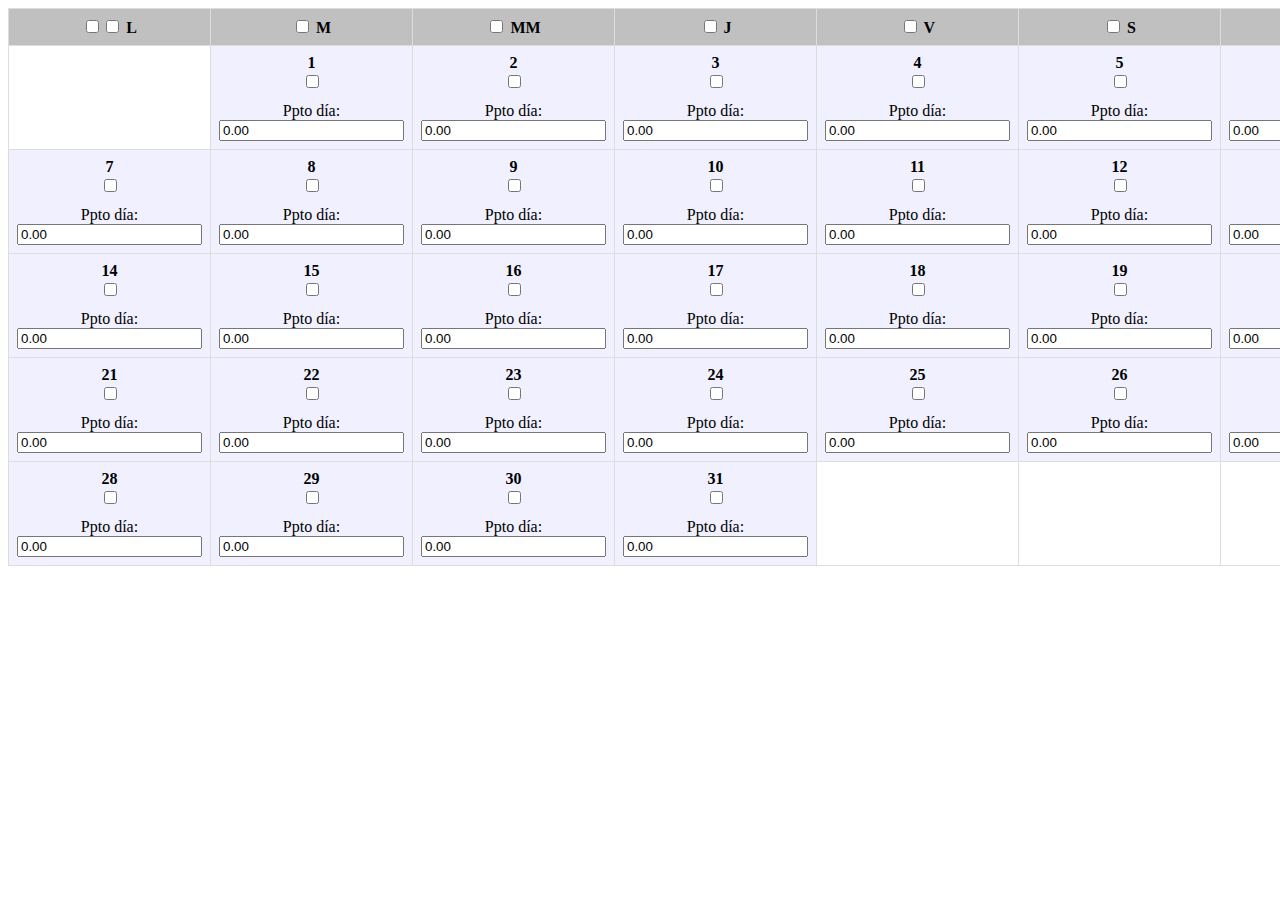
<file: calendario/index.html>
<!DOCTYPE html>
<html lang="es">
<head>
    <meta charset="UTF-8">
    <meta name="viewport" content="width=device-width, initial-scale=1.0">
    <link rel="stylesheet" href="style.css">
    <title>Calendario de Julio</title>
</head>
<body>
    <table>
        <thead>
            <tr class="header-row">
                <!-- <th></th> -->
                <th><input type="checkbox" id="select-all-month" onchange="toggleAllMonth(this)"><input type="checkbox" id="select-sunday" onchange="toggleWeekday('sunday', this)"> L</th>
                <th><input type="checkbox" id="select-monday" onchange="toggleWeekday('monday', this)"> M</th>
                <th><input type="checkbox" id="select-tuesday" onchange="toggleWeekday('tuesday', this)"> MM</th>
                <th><input type="checkbox" id="select-wednesday" onchange="toggleWeekday('wednesday', this)"> J</th>
                <th><input type="checkbox" id="select-thursday" onchange="toggleWeekday('thursday', this)"> V</th>
                <th><input type="checkbox" id="select-friday" onchange="toggleWeekday('friday', this)"> S</th>
                <th><input type="checkbox" id="select-saturday" onchange="toggleWeekday('saturday', this)"> D</th>
            </tr>
        </thead>
        <tbody id="calendar-body">
            <!-- Aquí se generarán los días del mes -->
        </tbody>
    </table>
    <script src="app.js"></script>
</body>
</html>
</file>
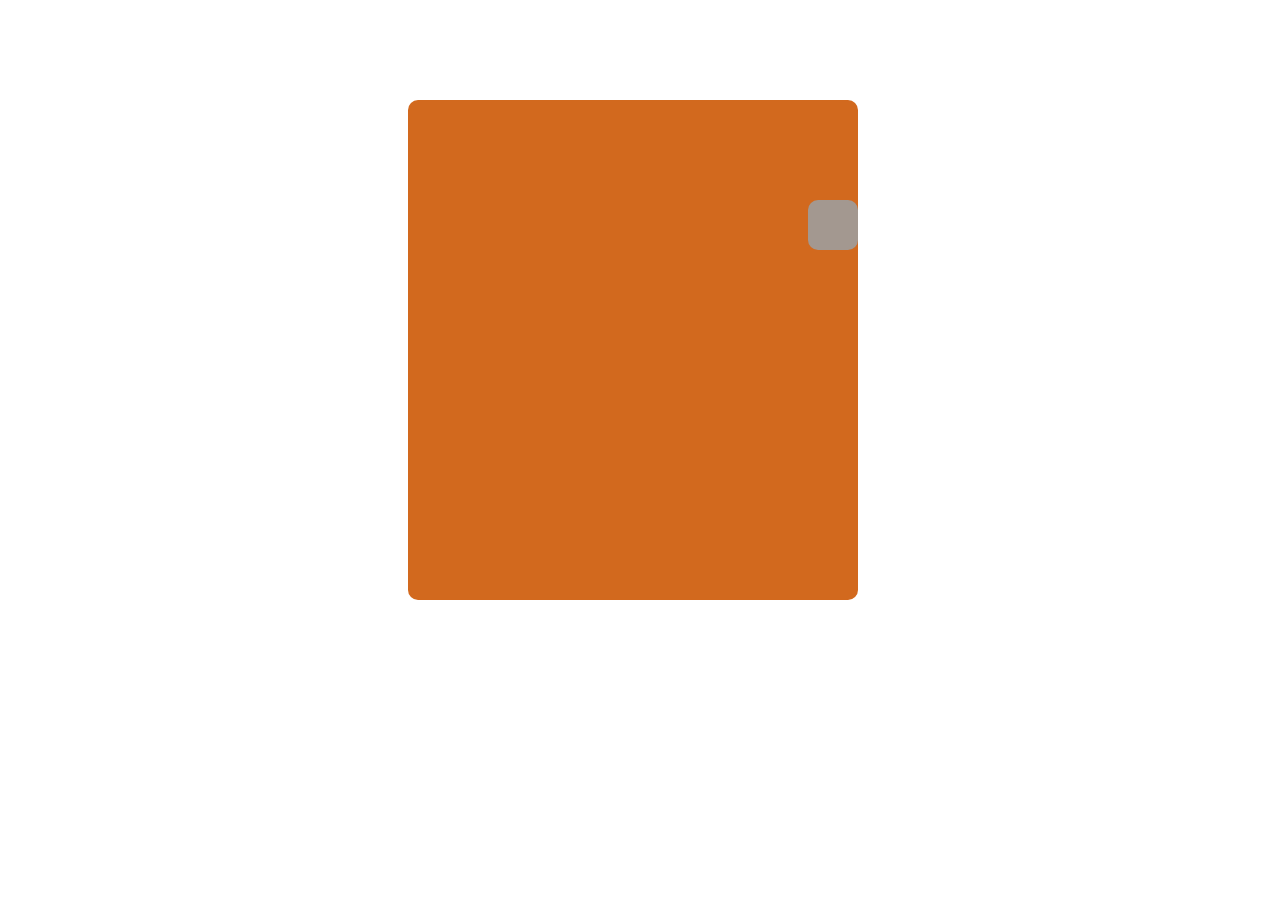
<file: html/pantalla/index.html>
<!DOCTYPE html>
<html lang="en">
<head>
    <meta charset="UTF-8">
    <meta name="viewport" content="width=device-width, initial-scale=1.0">
    <link rel="stylesheet" href="style.css">
    <title>Proyect</title>
</head>
<body>
    <div class="container">
        <div class="header">
            
        </div>
    </div>
</body>
</html>
</file>
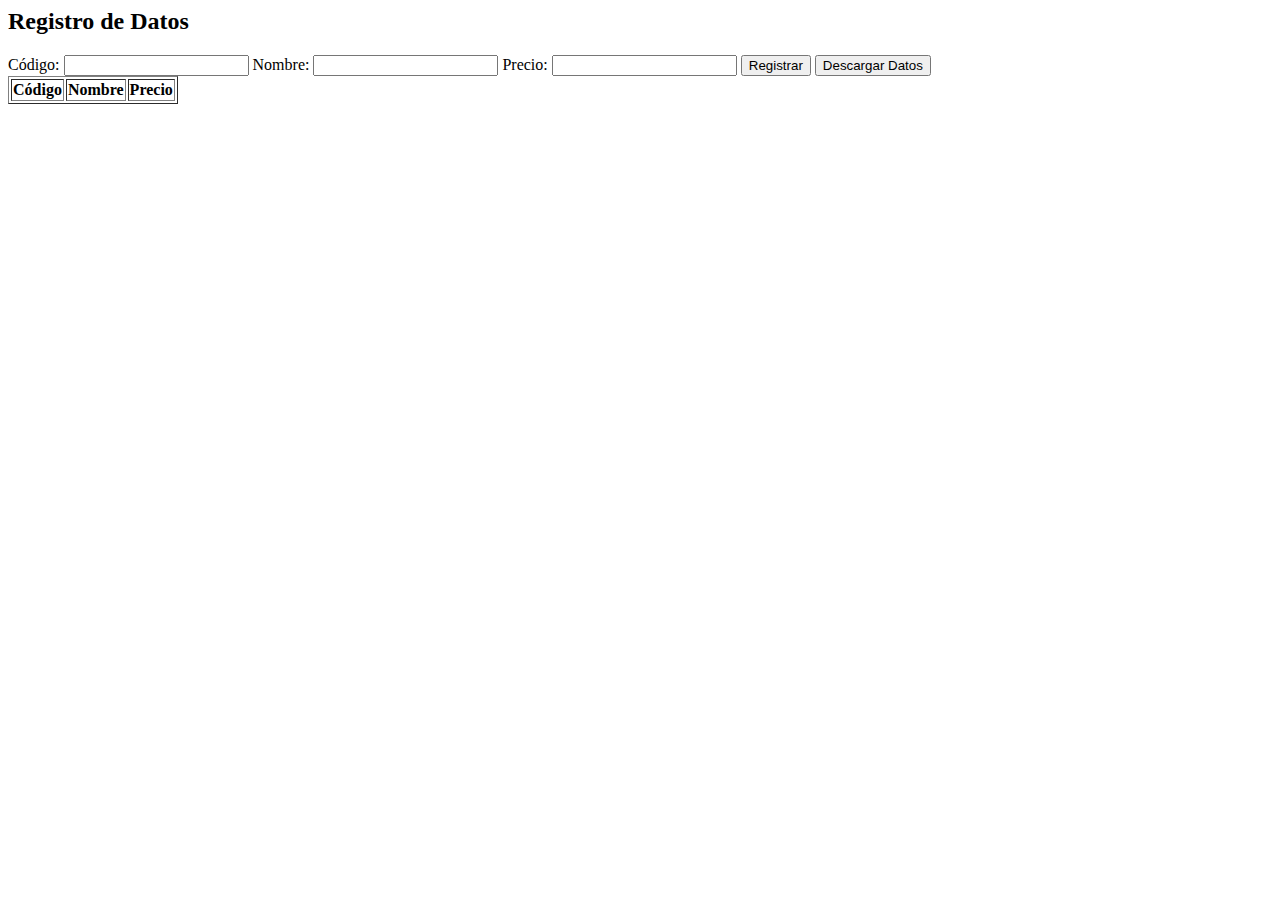
<file: php/FuncionBajar/index.html>
<html lang="es">
  <head>
  <meta charset="UTF-8">
  <meta name="viewport" content="width=device-width, initial-scale=1.0">
  <title>Registro de Datos</title>
<link rel="stylesheet" href="https://cdn.jsdelivr.net/npm/bootstrap@5.0.2/dist/css/bootstrap.min.css" rel="stylesheet" integrity="sha384-EVSTQN3/azprG1Anm3QDgpJLIm9Nao0Yz1ztcQTwFspd3yD65VohhpuuCOmLASjC" crossorigin="anonymous">
</head>
<body>
  <h2>Registro de Datos</h2>

  <label for="codigo">Código:</label>
  <input type="text" id="codigo" class="form-control">

  <label for="nombre">Nombre:</label>
  <input type="text" id="nombre" class="form-control">

  <label for="precio">Precio:</label>
  <input type="text" id="precio" class="form-control">

  <button onclick="registrarDatos()" class="btn btn-primary">Registrar</button>
  <button onclick="bajarDatos()" class="btn btn-primary">Descargar Datos</button>

  <table id="tablaDatos" border="1" class="table table-striped">
    <tbody><tr>
      <th>Código</th>
      <th>Nombre</th>
      <th>Precio</th>
    </tr>
  </tbody></table>

  <script>
    function registrarDatos() {
      var codigo = document.getElementById("codigo").value;
      var nombre = document.getElementById("nombre").value;
      var precio = document.getElementById("precio").value;

      var tabla = document.getElementById("tablaDatos");
      var row = tabla.insertRow(1);

      var cell1 = row.insertCell(0);
      var cell2 = row.insertCell(1);
      var cell3 = row.insertCell(2);

      cell1.innerHTML = codigo;
      cell2.innerHTML = nombre;
      cell3.innerHTML = precio;
    }

    function bajarDatos() {
      var tabla = document.getElementById("tablaDatos");
      var filas = tabla.rows;
      var csvContent = "data:text/csv;charset=utf-8,";

      for (var i = 0; i < filas.length; i++) {
        var cells = filas[i].cells;
        var rowArray = [];

        for (var j = 0; j < cells.length; j++) {
          rowArray.push(cells[j].innerHTML);
        }

        csvContent += rowArray.join(",") + "\n";
      }

      var encodedUri = encodeURI(csvContent);
      var link = document.createElement("a");
      link.setAttribute("href", encodedUri);
      link.setAttribute("download", "datos.csv");
      document.body.appendChild(link);

      link.click(); // Simula el clic en el enlace para iniciar la descarga
    }
  </script>


</body></html>
</file>
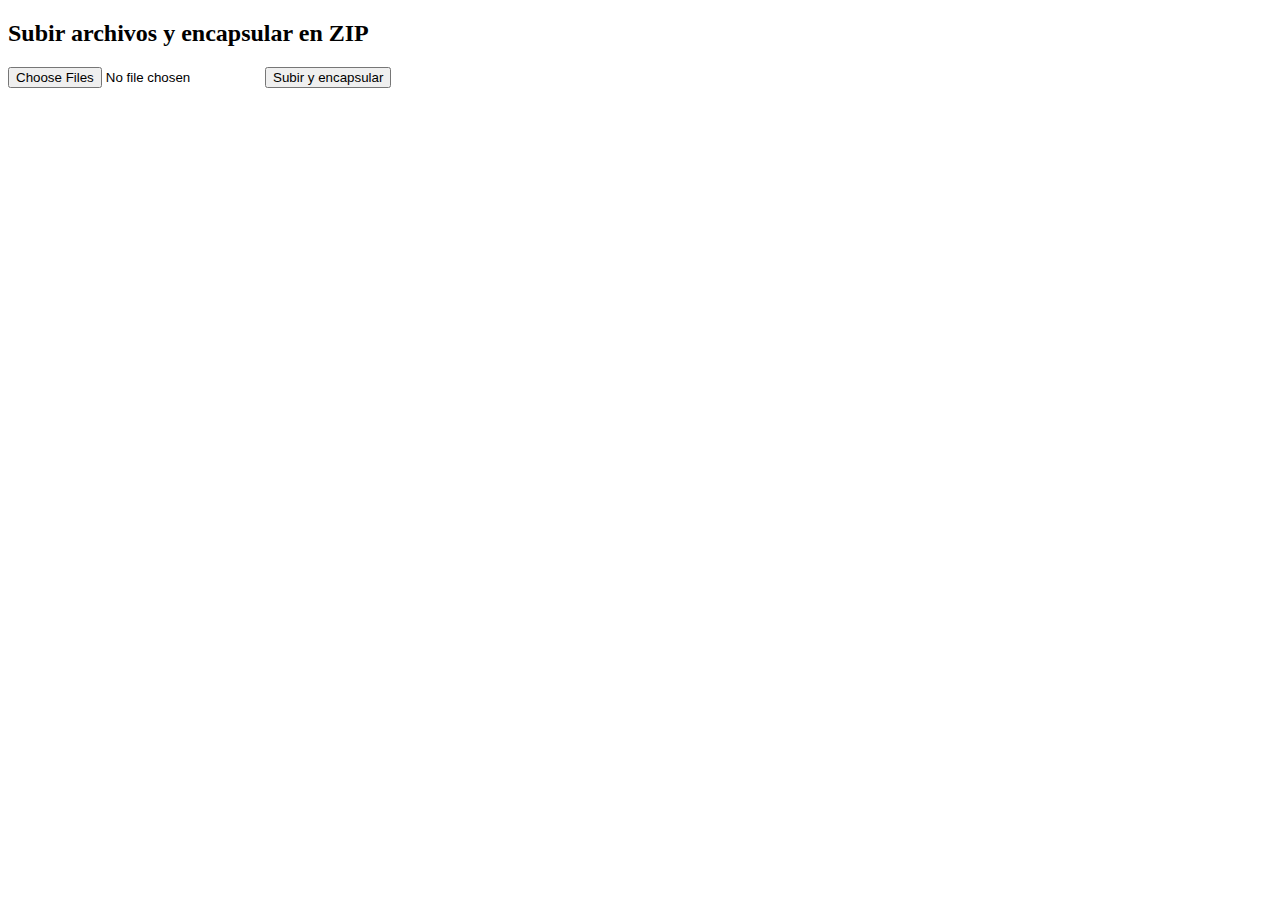
<file: php/componentes/comprimiendoarchivos/index.html>
<!DOCTYPE html>
<html lang="es">
<head>
<meta charset="UTF-8">
<meta name="viewport" content="width=device-width, initial-scale=1.0">
<title>Subir archivos y encapsular en ZIP</title>
</head>
<body>
    <h2>Subir archivos y encapsular en ZIP</h2>
    <form action="encapsular.php" method="post" enctype="multipart/form-data">
        <input type="file" name="archivo[]" multiple>
        <button type="submit" name="submit">Subir y encapsular</button>
    </form>
</body>
</html>
</file>
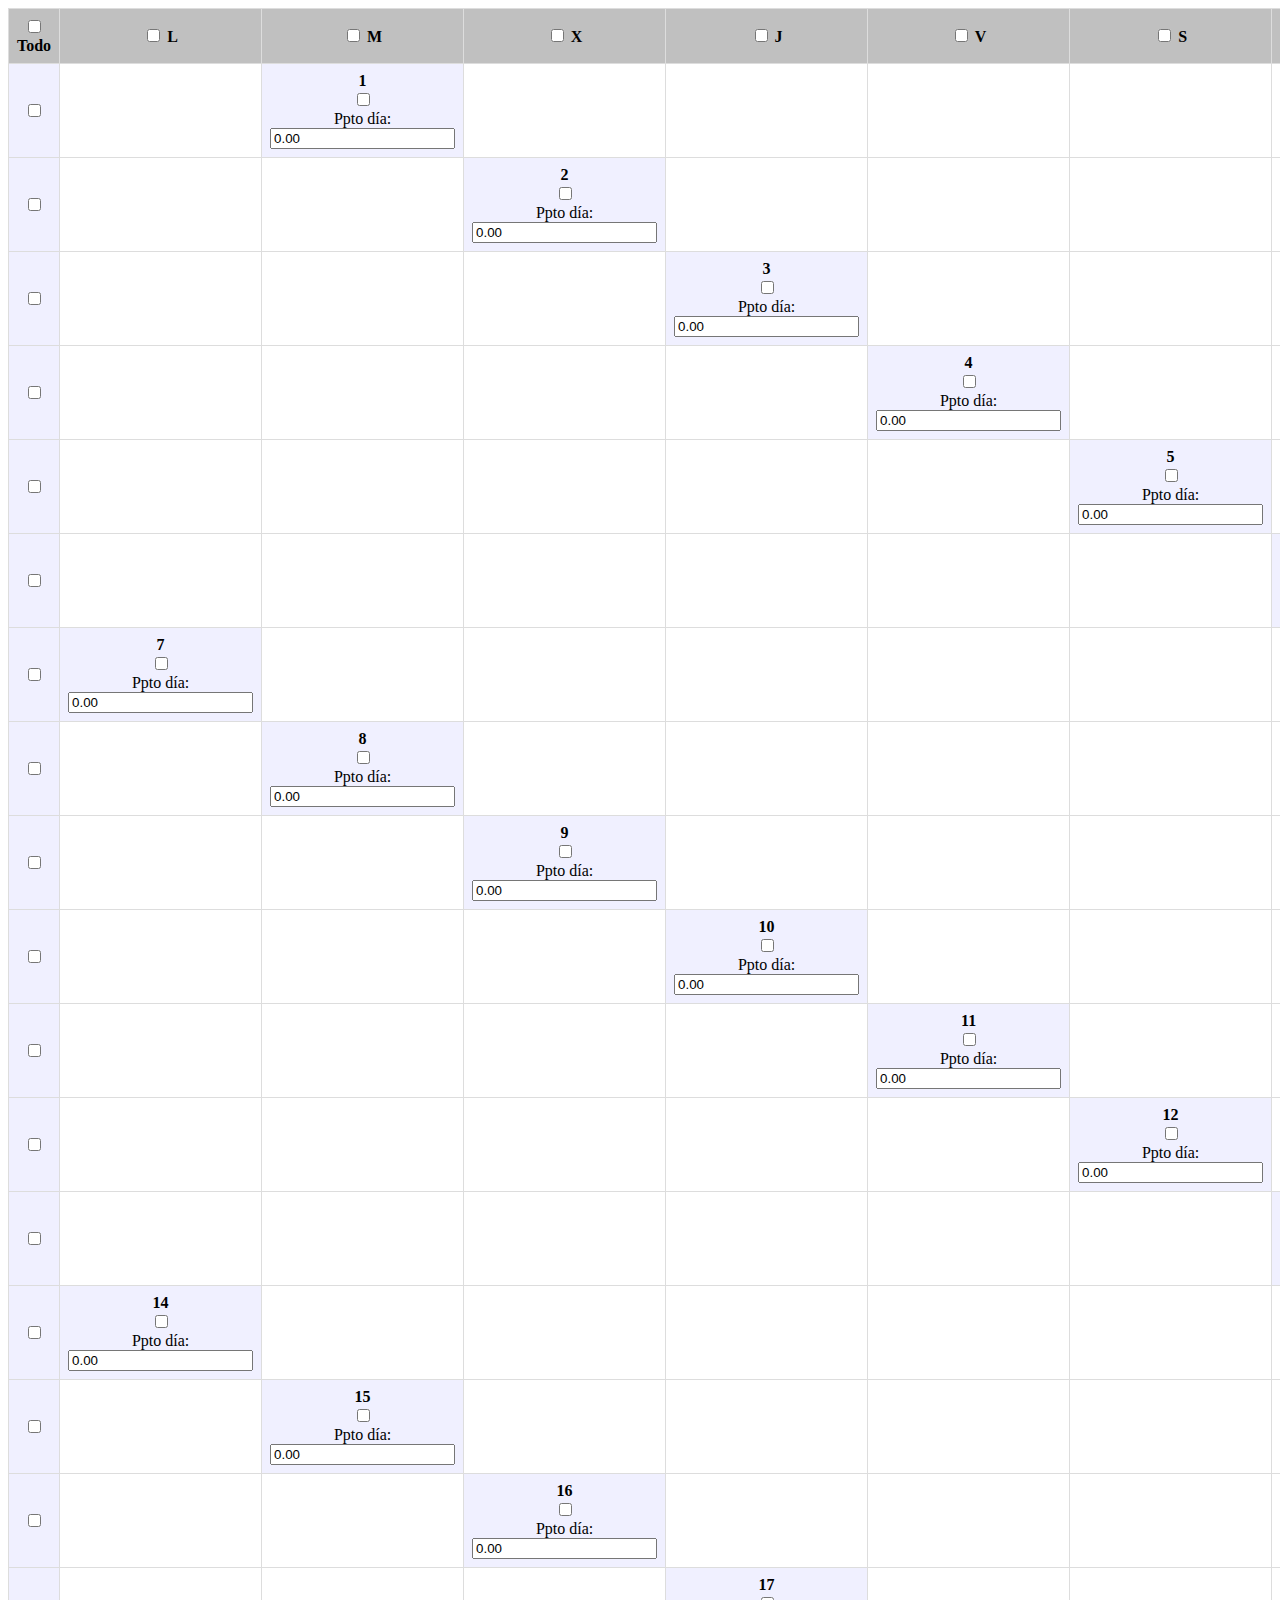
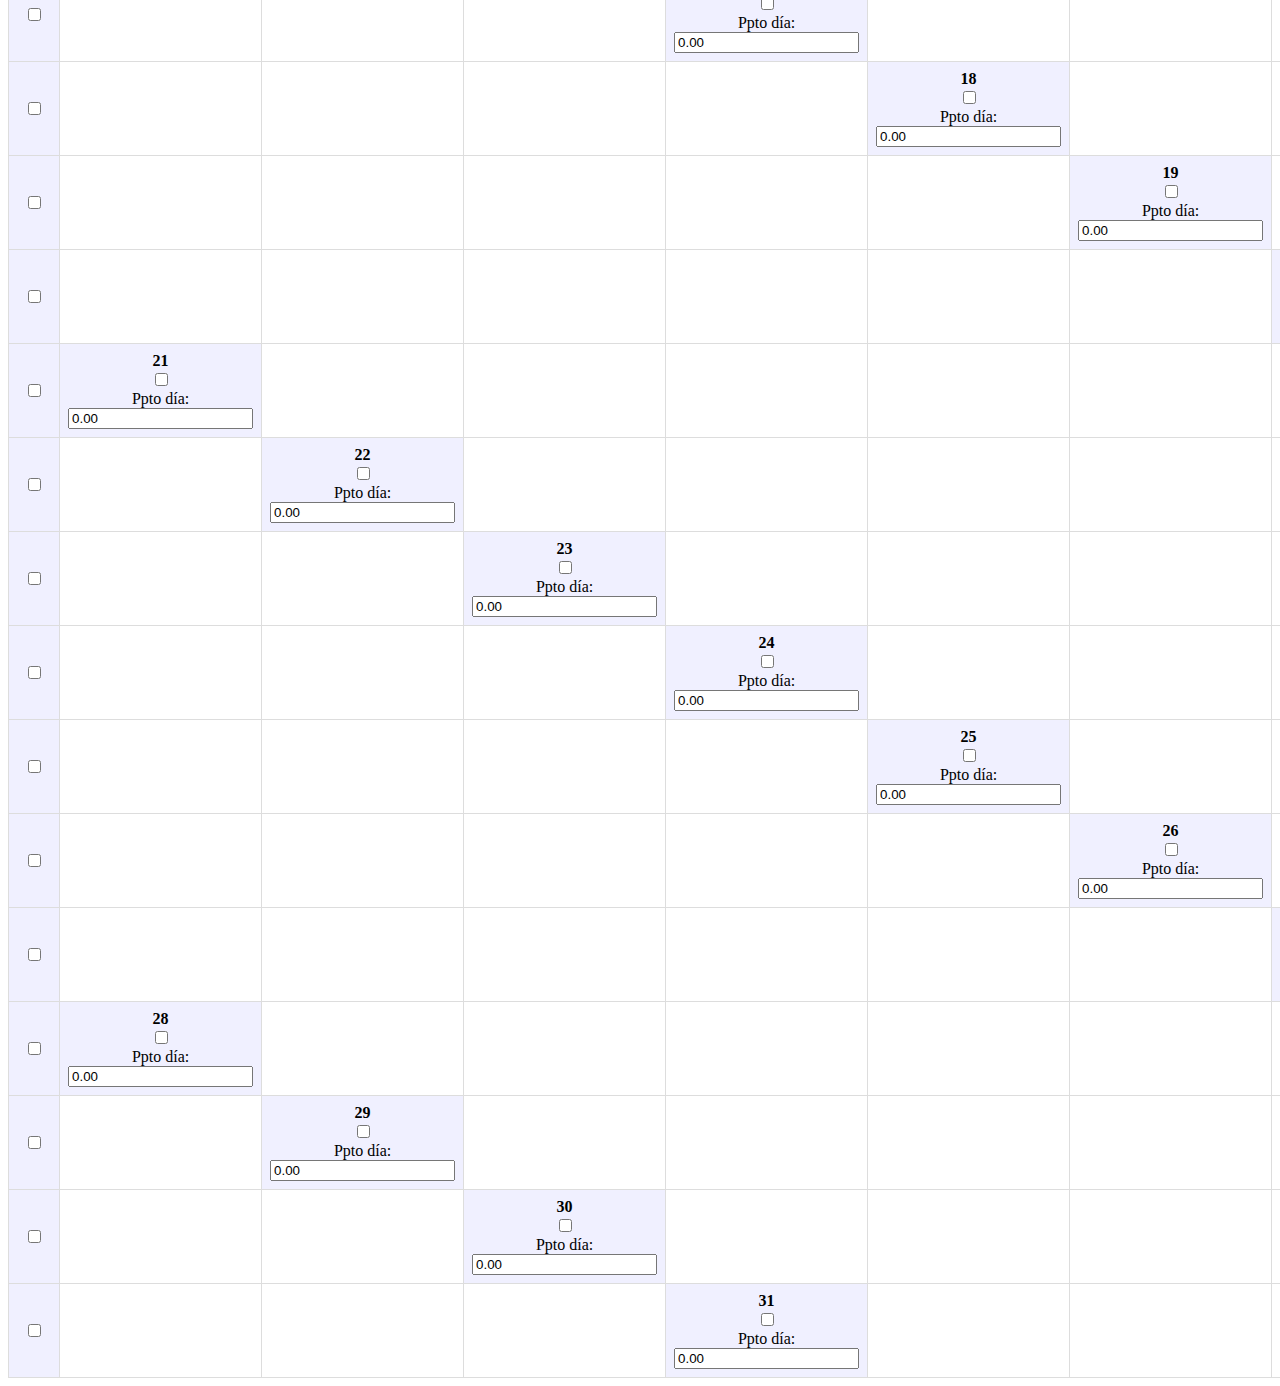
<file: calendario/index2.html>
<!DOCTYPE html>
<html lang="es">
<head>
    <meta charset="UTF-8">
    <meta name="viewport" content="width=device-width, initial-scale=1.0">
    <title>Calendario de Julio</title>
    <style>
        table {
            width: 100%;
            border-collapse: collapse;
        }
        th, td {
            border: 1px solid #ddd;
            padding: 8px;
            text-align: center;
        }
        th {
            background-color: #e0e0e0;
        }
        .header-row th {
            background-color: #c0c0c0;
        }
        .checkbox-cell {
            background-color: #f0f0ff;
        }
        .day-number {
            font-weight: bold;
        }
    </style>
</head>
<body>
    <table>
        <thead>
            <tr class="header-row">
                <th><input type="checkbox" id="select-all-month" onchange="toggleAllMonth(this)"> Todo</th>
                <th><input type="checkbox" id="select-monday" onchange="toggleWeekday('monday', this)"> L</th>
                <th><input type="checkbox" id="select-tuesday" onchange="toggleWeekday('tuesday', this)"> M</th>
                <th><input type="checkbox" id="select-wednesday" onchange="toggleWeekday('wednesday', this)"> X</th>
                <th><input type="checkbox" id="select-thursday" onchange="toggleWeekday('thursday', this)"> J</th>
                <th><input type="checkbox" id="select-friday" onchange="toggleWeekday('friday', this)"> V</th>
                <th><input type="checkbox" id="select-saturday" onchange="toggleWeekday('saturday', this)"> S</th>
                <th><input type="checkbox" id="select-sunday" onchange="toggleWeekday('sunday', this)"> D</th>
            </tr>
        </thead>
        <tbody id="calendar-body">
            <!-- Aquí se generarán los días del mes -->
        </tbody>
    </table>

    <script>
        const daysInMonth = 31; // Días en julio
        const weekdays = ['sunday', 'monday', 'tuesday', 'wednesday', 'thursday', 'friday', 'saturday'];

        function generateCalendar() {
            const tbody = document.getElementById('calendar-body');
            tbody.innerHTML = '';

            for (let i = 1; i <= daysInMonth; i++) {
                const tr = document.createElement('tr');
                const date = new Date(2024, 6, i); // Mes de julio (6) en el año 2024
                tr.innerHTML = `
                    <td class="checkbox-cell"><input type="checkbox" class="select-day" data-day="${i}" onchange="toggleDay(this)"></td>
                    ${weekdays.map((day, index) => {
                        if (date.getDay() === index) { // Sunday is 0, Monday is 1, etc.
                            return `
                                <td class="checkbox-cell">
                                    <div class="day-number">${i}</div>
                                    <input type="checkbox" class="select-weekday ${day}" data-day="${i}" onchange="checkWeekday('${day}')">
                                    <div>Ppto día: <input type="text" value="0.00"></div>
                                </td>`;
                        } else {
                            return '<td></td>';
                        }
                    }).join('')}
                `;
                tbody.appendChild(tr);
            }
        }

        function toggleAllMonth(checkbox) {
            const isChecked = checkbox.checked;
            document.querySelectorAll('.select-day, .select-weekday').forEach(cb => {
                cb.checked = isChecked;
            });
            weekdays.forEach(day => {
                document.getElementById(`select-${day}`).checked = isChecked;
            });
        }

        function toggleWeekday(weekday, checkbox) {
            const isChecked = checkbox.checked;
            document.querySelectorAll(`.select-weekday.${weekday}`).forEach(cb => {
                cb.checked = isChecked;
                const dayCheckbox = document.querySelector(`.select-day[data-day="${cb.dataset.day}"]`);
                if (dayCheckbox) {
                    dayCheckbox.checked = isChecked;
                }
            });
            checkAllMonth();
        }

        function toggleDay(dayCheckbox) {
            const day = dayCheckbox.dataset.day;
            const isChecked = dayCheckbox.checked;

            if (!isChecked) {
                document.getElementById('select-all-month').checked = false;
            }

            document.querySelectorAll(`.select-weekday[data-day="${day}"]`).forEach(cb => {
                cb.checked = isChecked;
            });

            weekdays.forEach(weekday => {
                const allChecked = Array.from(document.querySelectorAll(`.select-weekday.${weekday}`)).every(cb => cb.checked);
                document.getElementById(`select-${weekday}`).checked = allChecked;
            });

            checkAllMonth();
        }

        function checkWeekday(weekday) {
            const allChecked = Array.from(document.querySelectorAll(`.select-weekday.${weekday}`)).every(cb => cb.checked);
            document.getElementById(`select-${weekday}`).checked = allChecked;
        }

        function checkAllMonth() {
            const allChecked = Array.from(document.querySelectorAll('.select-day')).every(cb => cb.checked);
            document.getElementById('select-all-month').checked = allChecked;
        }

        generateCalendar();
    </script>
</body>
</html>
</file>
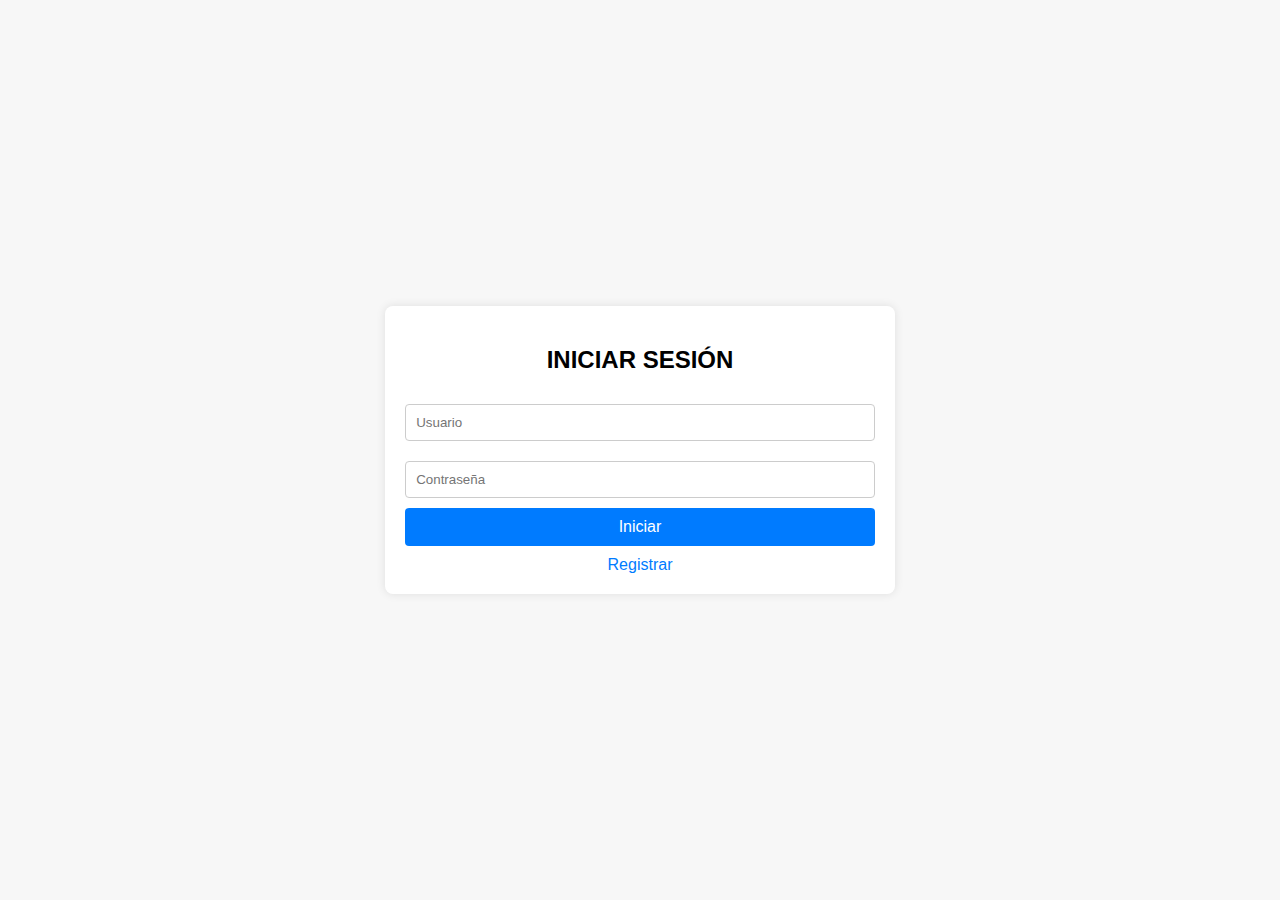
<file: mototaxi/login.html>
<!DOCTYPE html>
<html lang="es">
<head>
    <meta charset="UTF-8">
    <meta name="viewport" content="width=device-width, initial-scale=1.0">
    <link rel="stylesheet" href="style.css">
    <title>Iniciar Sesión</title>
    
</head>
<body>
    <div class="login-container">
        <h2>INICIAR SESIÓN</h2> 
        <form action="inicio.html" method="post">
            <input type="text" name="usuario" placeholder="Usuario" required>
            <input type="password" name="contrasena" placeholder="Contraseña" required>
            <button type="submit">Iniciar</button>
        </form>
        <div class="register-link">
            <a href="tu-pagina-de-registro.php">Registrar</a>
        </div>
    </div>
</body>
</html>
</file>
<file: calendario/style.css>
table {
    width: 100%;
    border-collapse: collapse;
}
th, td {
    border: 1px solid #ddd;
    padding: 8px;
    text-align: center;
}
th {
    background-color: #e0e0e0;
}
.header-row th {
    background-color: #c0c0c0;
}
.checkbox-cell {
    background-color: #f0f0ff;
}
.day-number {
    font-weight: bold;
}
.pt {
    margin-top: 10px;
}
</file>
<file: html/pantalla/style.css>
.container{
     display: flex;
     margin-left: 400px;
     flex-wrap: wrap;
     margin-top: 100px;
     border-radius: 10px;
     background: chocolate;
     width: 450px;
     height: 500px;
 }

 .header {
     display: flex;
     margin-left: 400px;
     flex-wrap: wrap;
     margin-top: 100px;
     border-radius: 10px;
     background: rgb(163, 152, 144);
     width: 100px;
     height: 50px;
 }
</file>
<file: mototaxi/style.css>
body {
font-family: Arial, sans-serif;
background-color: #f7f7f7;
margin: 0;
padding: 0;
display: flex;
flex-direction: column;
align-items: center;
}
header {
background-color: #007bff;
width: 100%;
padding: 10px;
color: white;
text-align: center;
}
.main-container {
width: 90%;
max-width: 800px;
margin: 20px auto;
background-color: white;
padding: 20px;
border-radius: 8px;
box-shadow: 0 0 10px rgba(0, 0, 0, 0.1);
}
h2 {
text-align: center;
margin-bottom: 20px;
}
.mototaxi-card {
display: flex;
justify-content: space-between;
align-items: center;
border: 1px solid #ccc;
border-radius: 4px;
padding: 10px;
margin-bottom: 10px;
box-shadow: 0 0 5px rgba(0, 0, 0, 0.1);
}
.mototaxi-info {
flex: 1;
}
.mototaxi-info p {
margin: 5px 0;
}
.request-button {
background-color: #007bff;
border: none;
border-radius: 4px;
color: white;
padding: 10px;
cursor: pointer;
}
.request-button:hover {
background-color: #0056b3;
}
#map {
height: 400px;
width: 100%;
margin-top: 20px;
}
body {
display: flex;
justify-content: center;
align-items: center;
height: 100vh;
font-family: Arial, sans-serif;
background-color: #f7f7f7;
margin: 0;
}
.login-container {
background-color: white;
padding: 20px;
border-radius: 8px;
box-shadow: 0 0 10px rgba(0, 0, 0, 0.1);
text-align: center;
}
.login-container h2 {
margin-bottom: 20px;
}
.login-container input[type="text"], .login-container input[type="password"] {
width: 100%;
padding: 10px;
margin: 10px 0;
border: 1px solid #ccc;
border-radius: 4px;
box-sizing: border-box;
}
.login-container button {
width: 100%;
padding: 10px;
background-color: #007bff;
border: none;
border-radius: 4px;
color: white;
font-size: 16px;
cursor: pointer;
}
.login-container button:hover {
background-color: #0056b3;
}
.register-link {
margin-top: 10px;
display: inline-block;
}
.register-link a {
color: #007bff;
text-decoration: none;
}
.register-link a:hover {
text-decoration: underline;
}
</file>
